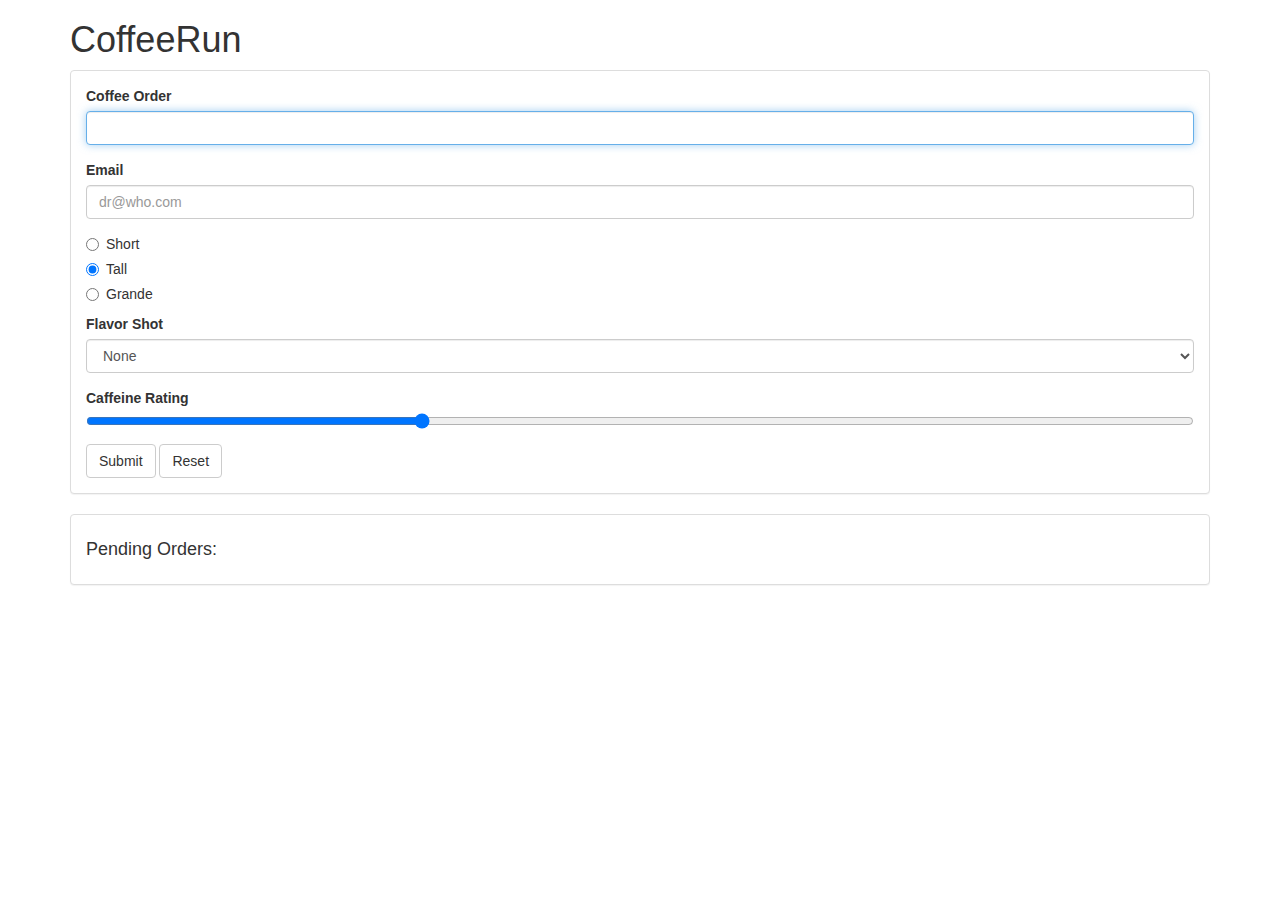
<file: index.html>
<!doctype html>
<html>
  <head>
    <meta charset="utf-8"/>
    <title>coffeerun</title>
    <link rel="stylesheet" href="https://cdnjs.cloudflare.com/ajax/libs/twitter-bootstrap/3.3.6/css/bootstrap.min.css">
  </head>
  <body class="container">
    <header>
      <h1>CoffeeRun</h1>
    </header>
    <section>
      <div class="panel panel-default">
        <div class="panel-body">
          <form data-coffee-order="form" action="payment.html">
            <div class="form-group">
              <label for="coffeeOrder">Coffee Order</label>
              <input class="form-control" name="coffee" id="coffeeOrder" autofocus>
            </div>
            <div class="form-group">
              <label for="emailInput">Email</label>
              <input class="form-control" type="email" name="emailAddress" id="emailInput" value="" placeholder="dr@who.com">
            </div>
            <div class="radio">
              <label>
                <input type="radio" name="size" value="short">
                Short
              </label>
            </div>
            <div class="radio">
              <label>
                <input type="radio" name="size" value="tall" checked>
                Tall
              </label>
            </div>
            <div class="radio">
              <label>
                <input type="radio" name="size" value="grande">
                Grande
              </label>
            </div>
            <div class="form-group">
              <label for="flavorShot">Flavor Shot</label>
              <select id="flavorShot" class="form-control" name="flavor">
                <option value="">None</option>
                <option value="caramel">Caramel</option>
                <option value="almond">Almond</option>
                <option value="mocha">Mocha</option>
              </select>
            </div>
            <div class="form-group">
              <label for="strengthLevel">Caffeine Rating</label>
              <input name="strength" id="strengthLevel" type="range" value="30">
            </div>
            <button type="submit" class="btn btn-default">Submit</button>
            <button type="reset" class="btn btn-default">Reset</button>
          </form>
        </div>
      </div>
      <div class="panel panel-default">
        <div class="panel-body">
          <h4>Pending Orders:</h4>
          <div data-coffee-order="checklist">
          </div>
        </div>
      </div>
    </section>
    <script src="https://cdnjs.cloudflare.com/ajax/libs/jquery/2.1.4/jquery.min.js" charset="utf-8"></script>
    <script src="scripts/formhandler.js" charset="utf-8"></script>
    <script src="scripts/checklist.js" charset="utf-8"></script>

    <script src="scripts/datastore.js" charset="utf-8"></script>
    <script src="scripts/truck.js" charset="utf-8"></script>
    <script src="scripts/main.js" charset="utf-8"></script>
  </body>
</html>
</file>
